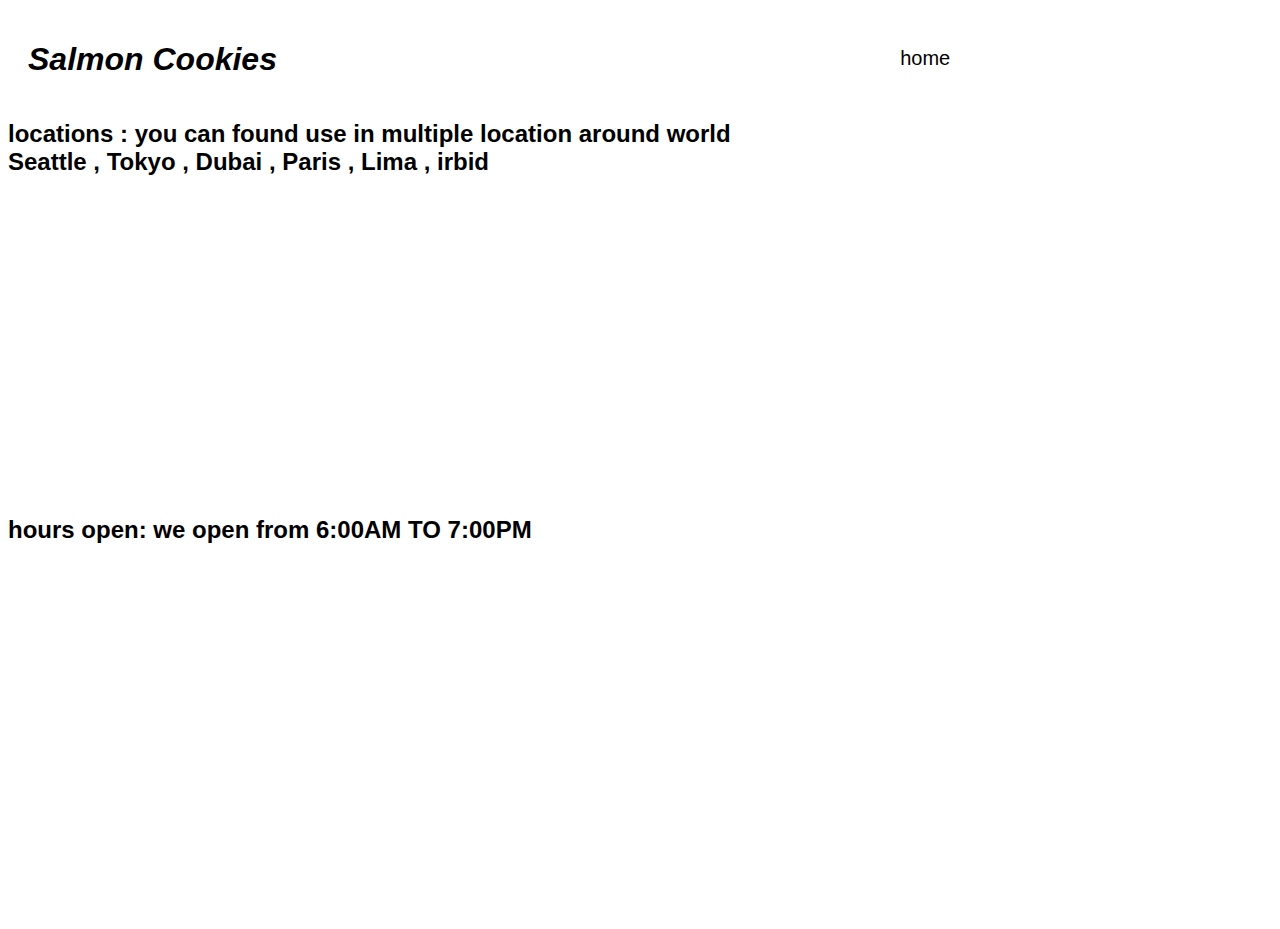
<file: index.html>
<!DOCTYPE html>
<html>
<head>
  <meta charset="utf-8" />
  <meta http-equiv="X-UA-Compatible" content="IE=edge">
  <title>Salmon Cookie Stand - Home</title>
  <meta name="viewport" content="width=device-width, initial-scale=1">
  <link rel="stylesheet" href="./css/style.css">
  
</head>
<body>
  <header>
    
    
  <ul>
    <li class="home"><a href="index.html">home</a></li> 
    <li><a href="sales.html">sales</a></li>
    <li><a href="contact.html">contact us</a></li>
  </ul>
  <div class="first">

      <h1>Salmon Cookies </h1></div>
      <h2>
        locations : you can found use in multiple location around world <br>
        Seattle , Tokyo , Dubai , Paris , Lima , irbid

      </h2>
      <div class="mapouter">
        <div class="gmap_canvas">
          <iframe width="600" height="500" 
          id="gmap_canvas" 
          src="https://maps.google.com/maps?q=2880%20Broadway,%20New%20York&t=&z=13&ie=UTF8&iwloc=&output=embed" 
          frameborder="0" scrolling="no" marginheight="0" marginwidth="0"></iframe><a href="https://123movies-to.org">
          </a><br><style>.mapouter{position:relative;text-align:right;height:300px;width:200px;}</style>
          <a href="https://www.embedgooglemap.net"></a><style>.gmap_canvas {overflow:hidden;background:none!important;
            height:200px;width:300px;}</style></div>
    </div>
    <h2>
      hours open: we open from 6:00AM TO 7:00PM
    </h2>
    
</header>

  
  
  <script src="js/app.js"></script>
</body>
</html>
</file>
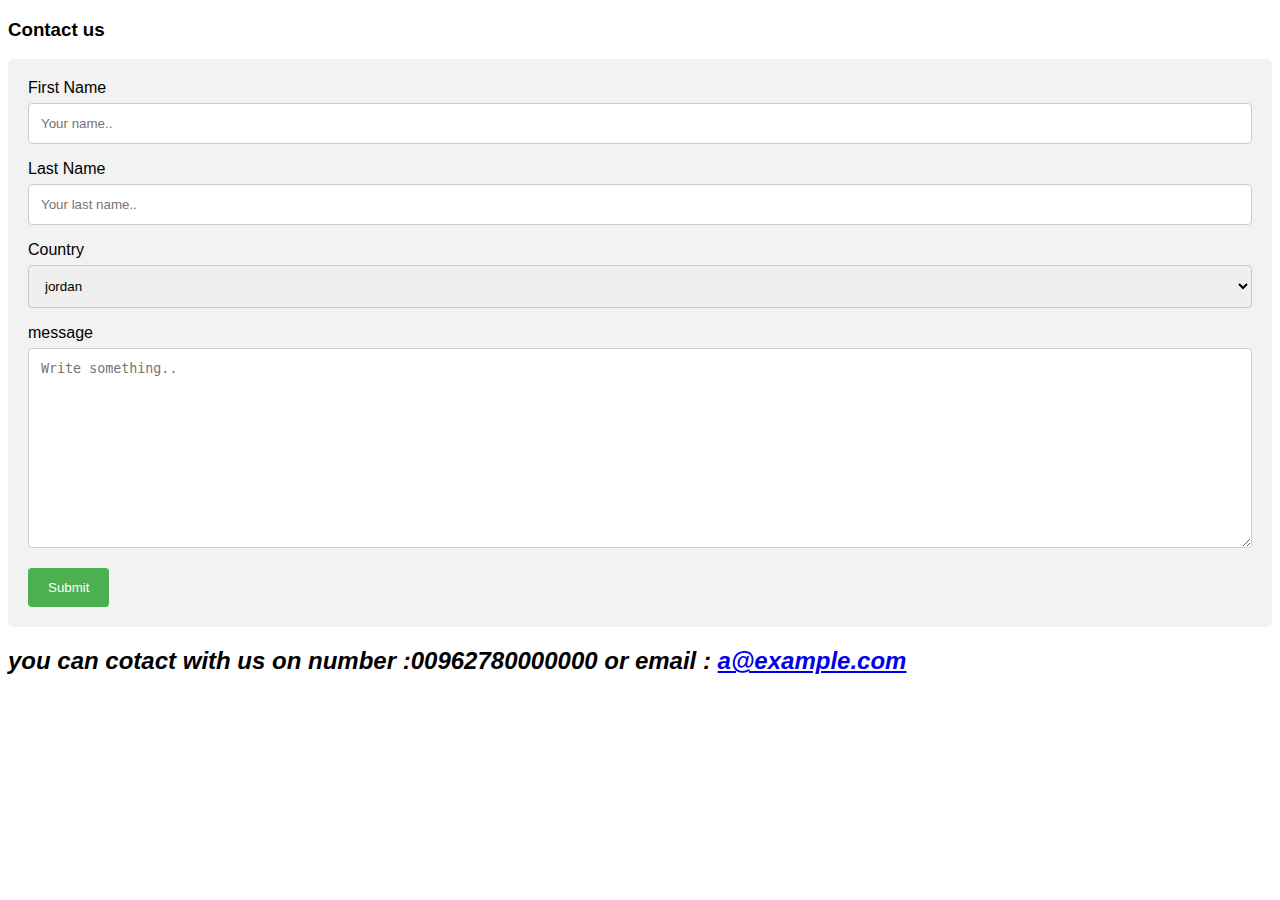
<file: contact.html>
<!DOCTYPE html>
<html lang="en">
<head>
    <meta charset="UTF-8">
    <meta http-equiv="X-UA-Compatible" content="IE=edge">
    <meta name="viewport" content="width=device-width, initial-scale=1.0">
    <title>Document</title>
    <link rel="stylesheet" href="sc.css">
</head>
<body>

    <h3>Contact us</h3>
    
    <div class="container">
      <form action="/action_page.php">
        <label for="fname">First Name</label>
        <input type="text" id="fname" name="firstname" placeholder="Your name..">
    
        <label for="lname">Last Name</label>
        <input type="text" id="lname" name="lastname" placeholder="Your last name..">
    
        <label for="country">Country</label>
        <select id="country" name="country">
          <option value="australia">jordan</option>
          <option value="canada">sirya</option>
          <option value="usa">ksa</option>
        </select>
    
        <label for="subject">message</label>
        <textarea id="subject" name="subject" placeholder="Write something.." style="height:200px"></textarea>
    
        <input type="submit" value="Submit">
      </form>
    </div>
    <h2>you can cotact with us on number :00962780000000
      or email : <a href="https://mail.google.com"> a@example.com </a></h2>
    
    </body>
    </html>
    
</html>
</file>
<file: css/style.css>
*{
    margin: 0pm;
    padding: 0px;
}
body {font-family: Arial, Helvetica, sans-serif;}

h1{
    padding: 20px;

    font-style: italic;
}

header {
    margin: 0px;
    background-image: url(https://github.com/LTUC/amman-201d18/blob/main/class-08/assets/cutter.jpeg?raw=true);
   
    /* padding: 80px;
     
    height: 30px;
    background-color:rgb(88, 88, 136); */
    height: 100vh;
    /* background-size: cover; */
    background-position: center;
  }
  ul{
      list-style-type: none;
      float: right;
  }
  ul li{
      display: inline-block;
      margin-left: 20px;
      margin-top: 10px;
  }
  ul li a{
      text-decoration: none;
      color: white;
      padding: 5px 20px;
      border: 1px solid transparent;
      margin-right: 10px;
      
      font-size: 20px;
      font-style: initial;

  }
  ul li a:hover{
      background-color: white;
      color: black;
  }
 ul li.home a {
    background-color: white;
    color: black;
  }
  .mapouter{
      padding-left: 200px;
  }
</file>
<file: sc.css>
body {font-family: Arial, Helvetica, sans-serif;}
* {box-sizing: border-box;}

input[type=text], select, textarea {
  width: 100%;
  padding: 12px;
  border: 1px solid #ccc;
  border-radius: 4px;
  box-sizing: border-box;
  margin-top: 6px;
  margin-bottom: 16px;
  resize: vertical;
}

input[type=submit] {
  background-color: #4CAF50;
  color: white;
  padding: 12px 20px;
  border: none;
  border-radius: 4px;
  cursor: pointer;
}

input[type=submit]:hover {
  background-color: #45a049;
}

.container {
  border-radius: 5px;
  background-color: #f2f2f2;
  padding: 20px;
}
h2{
  float: left;
  font-style: italic;
}
</file>
